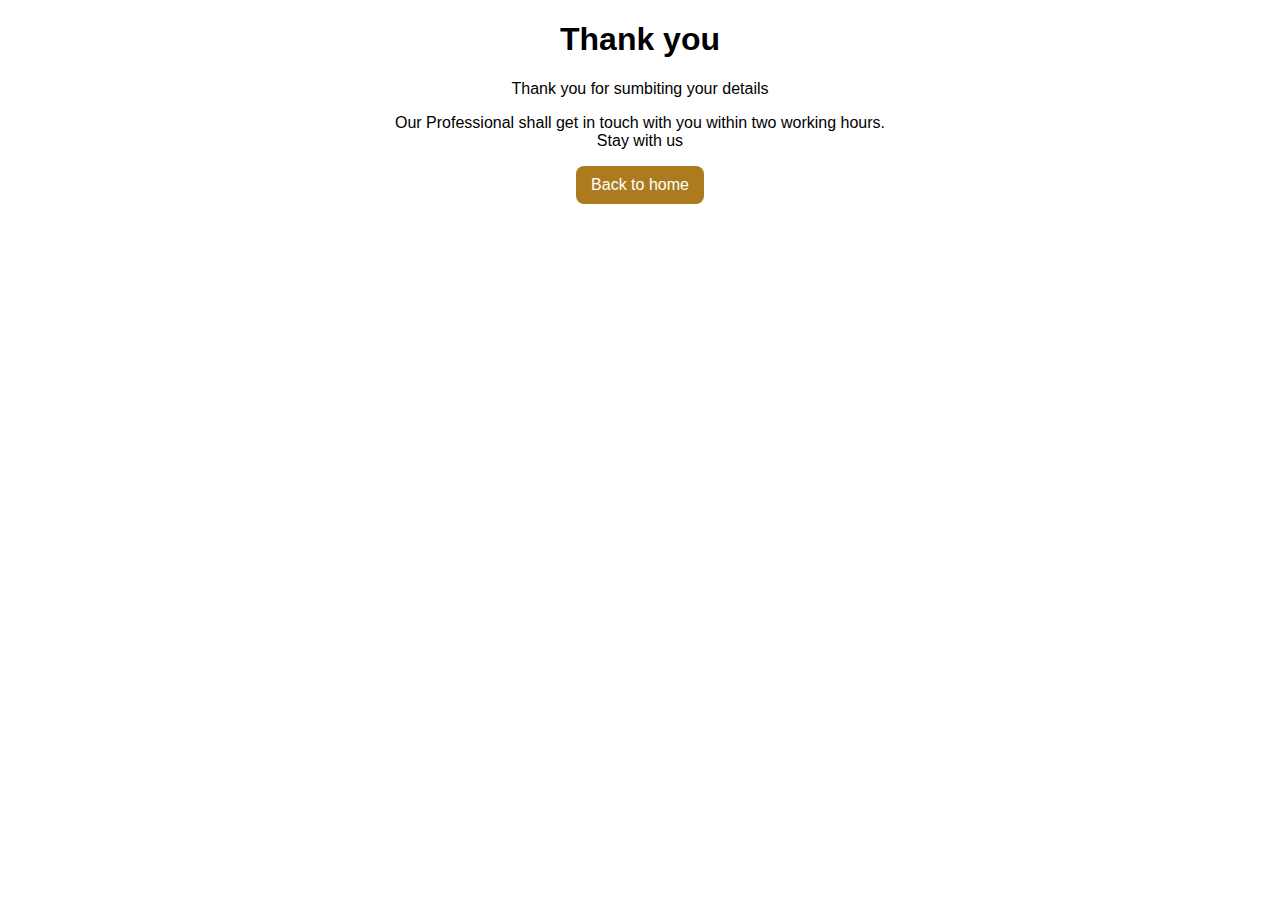
<file: thank-you.html>
<!DOCTYPE html>
<html lang="en">


<head>
    <meta charset="UTF-8">
    <meta http-equiv="X-UA-Compatible" content="IE=edge">
    <meta name="viewport" content="width=device-width, initial-scale=1.0">
    <title>Thank You</title>
    <style>
        .thank_box {
            max-width: 500px;
            margin: 0 auto;
            text-align: center;
            font-family: Arial, Helvetica, sans-serif;
        }

        a {
            text-decoration: none;
            background: #ac7b20;
            display: inline-block;
            padding: 10px 15px;
            border-radius: 8px;
            color: #fff;
        }
    </style>

<!-- Google tag (gtag.js) -->
<script async src="https://www.googletagmanager.com/gtag/js?id=AW-11548041672"></script>
<script>
  window.dataLayer = window.dataLayer || [];
  function gtag(){dataLayer.push(arguments);}
  gtag('js', new Date());

  gtag('config', 'AW-11548041672');
</script>


<!-- Event snippet for Emmar conversion page -->
<script>
  gtag('event', 'conversion', {'send_to': 'AW-11548041672/NjHvCKib28saEMjDxIIr'});
</script>


<script type="text/javascript">
    (function(c,l,a,r,i,t,y){
        c[a]=c[a]||function(){(c[a].q=c[a].q||[]).push(arguments)};
        t=l.createElement(r);t.async=1;t.src="https://www.clarity.ms/tag/"+i;
        y=l.getElementsByTagName(r)[0];y.parentNode.insertBefore(t,y);
    })(window, document, "clarity", "script", "tenyuqexb8");
</script>

</head>


<body>
    <div class="thank_box">
        <h1>Thank you</h1>
        <P>Thank you for sumbiting your details</P>
        <p>Our Professional shall get in touch with you within two working hours. Stay with us</p>
        <a href="index.html">Back to home</a>
    </div>
</body>

</html>
</file>
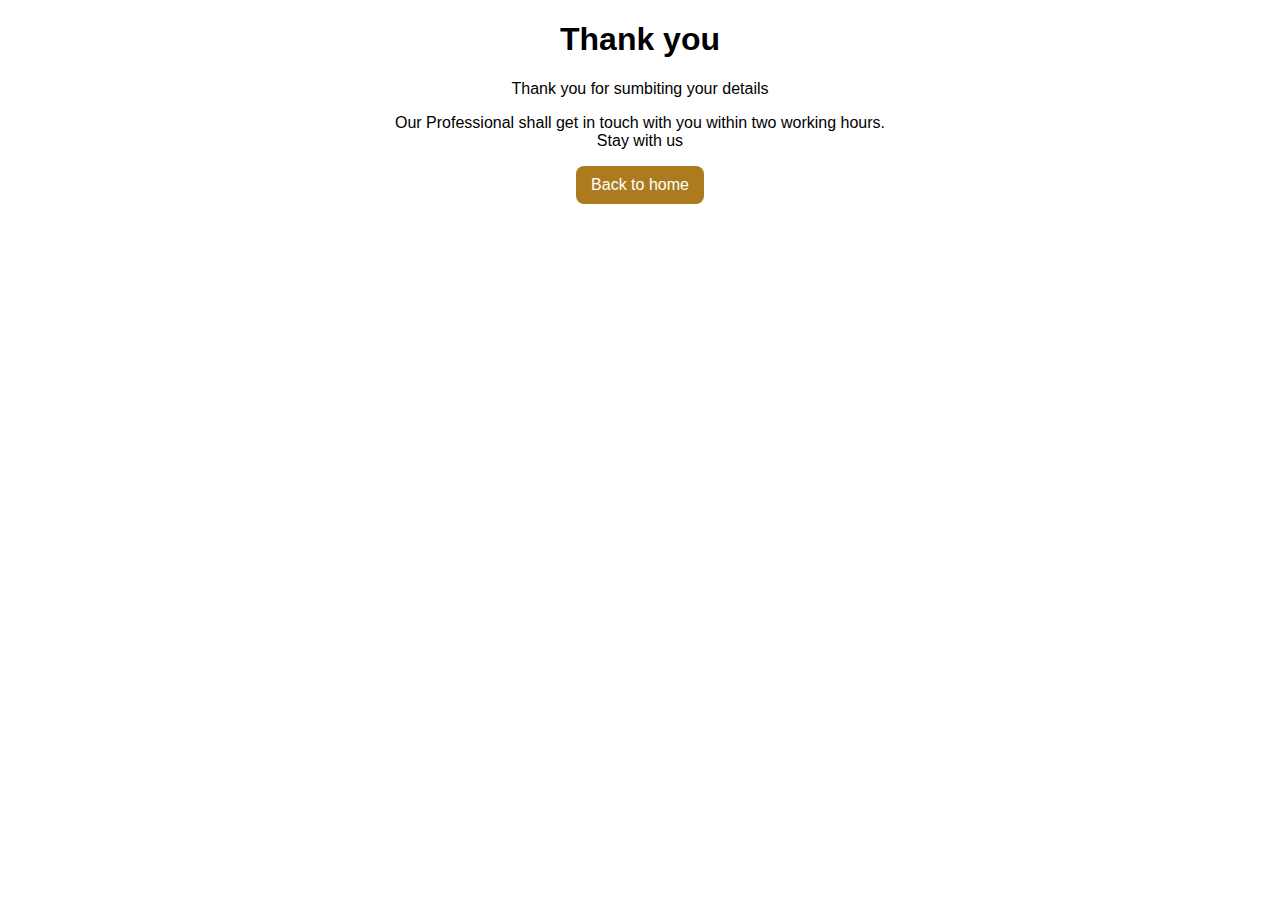
<file: sector-86-gurgaon/thank-you.html>
<!DOCTYPE html>
<html lang="en">
<style>
    a {
        text-decoration: none;
        background: #ac7b20;
        display: inline-block;
        padding: 10px 15px;
        border-radius: 8px;
        color: #fff;
    }
</style>

<head>
    <meta charset="UTF-8">
    <meta http-equiv="X-UA-Compatible" content="IE=edge">
    <meta name="viewport" content="width=device-width, initial-scale=1.0">
    <title>Thank You</title>
    <style>
        .thank_box {
            max-width: 500px;
            margin: 0 auto;
            text-align: center;
            font-family: Arial, Helvetica, sans-serif;
        }
    </style>


<!-- Google tag (gtag.js) -->
<script async src="https://www.googletagmanager.com/gtag/js?id=AW-11548041672"></script>
<script>
  window.dataLayer = window.dataLayer || [];
  function gtag(){dataLayer.push(arguments);}
  gtag('js', new Date());

  gtag('config', 'AW-11548041672');
</script>



<!-- Event snippet for emaar  86 conversion page -->
<script>
  gtag('event', 'conversion', {'send_to': 'AW-11548041672/TI5bCOX287obEMjDxIIr'});
</script>



</head>

<body>
    <div class="thank_box">
        <h1>Thank you</h1>
        <P>Thank you for sumbiting your details</P>
        <p>Our Professional shall get in touch with you within two working hours. Stay with us</p>
        <a href="index.html">Back to home</a>
    </div>
</body>

</html>
</file>
